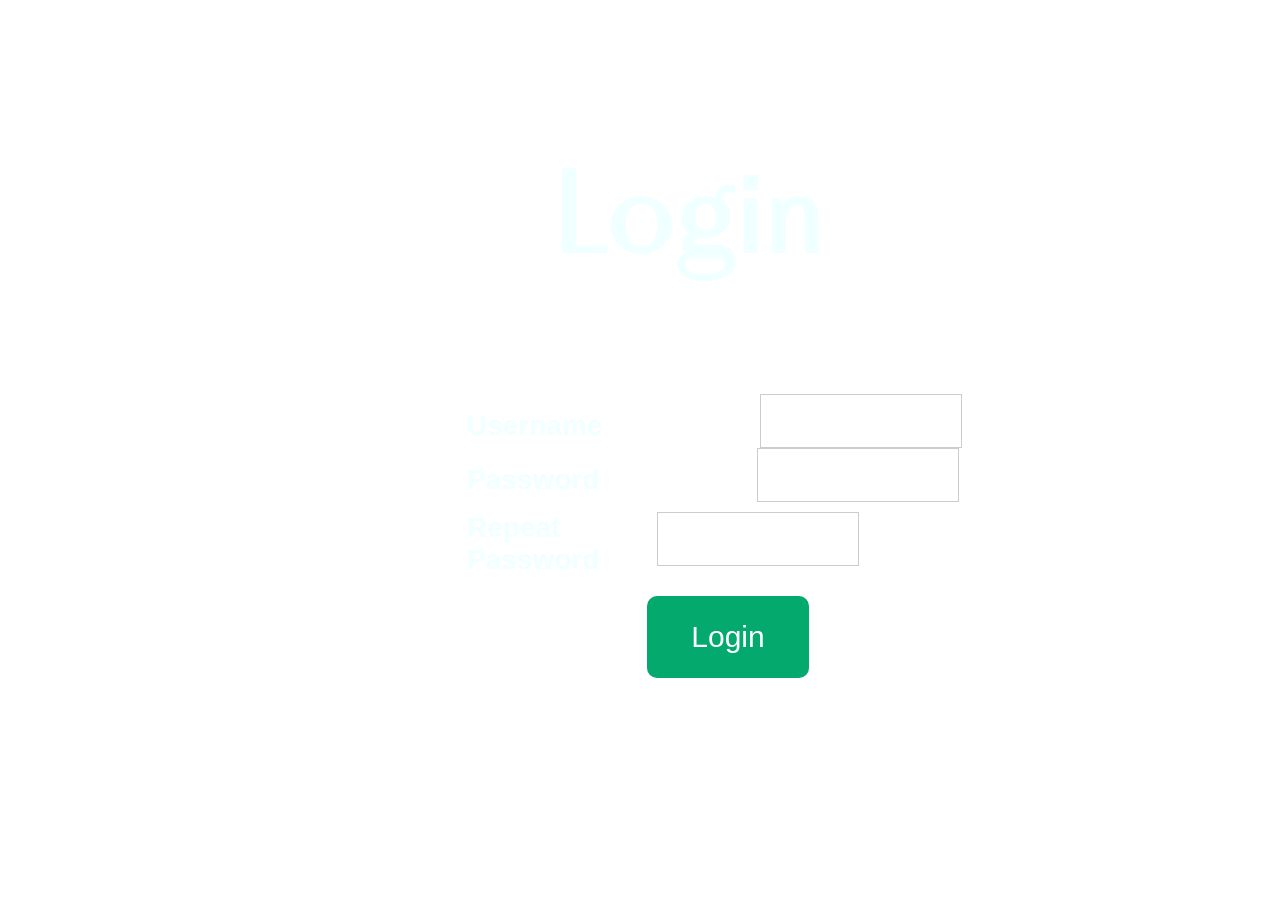
<file: auth.html>
<!DOCTYPE html>
<html>
<head>
<meta name="viewport" content="width=device-width, initial-scale=1">
<style>
@font-face {
  font-family: "chomsky";
  src: url(./public/fonts/layfort.otf);
}
body {font-family: Arial, Helvetica, sans-serif;
  background-image: url(https://plus.unsplash.com/premium_photo-1675435646764-54d18dab6bd8?ixlib=rb-4.0.3&ixid=M3wxMjA3fDB8MHxwaG90by1wYWdlfHx8fGVufDB8fHx8fA%3D%3D&auto=format&fit=crop&w=1170&q=80);
  width: 50%;
  height: 80%;
  backdrop-filter: blur(25px);
border-radius: 30px;
margin: 0 25%;
color: azure;

}
h2{
  margin-left: 180px;
}

.container{
  width: 100%;
  margin:10% 0%;
  height: 60%;
  margin-left: -60px;
 
}
form {border: 0px solid #f1f1f1;
width: 100%;
margin: 10% 25%;
font-size: 28px;

}
.wrapper{
  margin-left: 100px;
}
input[type=text], input[type=password] {
  width: 30%;
  padding: 10px 100px;
  margin: 0px 158px;
  display: inline-block;
  border: 1px solid #ccc;
  box-sizing: border-box;
  font-size: 28px;
  background: none;
}
.flex-dir{
  display: flex;
  align-items: center;
  text-align: left;

}
.labelf{
  margin-top: 10px;
}
.rpt{
  position: relative;
  left: -100px;
}

button {
  background-color: #04AA6D;
  color: white;
  padding: 24px 20px;
  margin: 20px 0;
  border: none;
  cursor: pointer;
  width: 30%;
  font-size: 30px;
  margin-left: 180px;
  border-radius: 10px;
}

button:hover {
  opacity: 0.8;
}

.cancelbtn {
  width: auto;
  padding: 10px 18px;
  background-color: #f44336;
}

.imgcontainer {
  text-align: center;
  margin: 24px 0 12px 0;
}

img.avatar {
  width: 40%;
  border-radius: 50%;
}

.container {
  padding: 16px;
}

span.psw {
  float: right;
  padding-top: 16px;
}

/* Change styles for span and cancel button on extra small screens */
@media screen and (max-width: 300px) {
  span.psw {
     display: block;
     float: none;
  }
  .cancelbtn {
     width: 100%;
  }
}
</style>
</head>
<body>
  
  <div class="container">
    <h2 style="font-family:'Chomsky';text-align: center;font-size: 112px;">Login</h2>
<div class="wrapper">
  <form action="https://sheetdb.io/api/v1/70z6n08ztu793" method="post" id="sheetdb-form">


    <div class="container">
      <div class="flex-dir">
        <label for="uname" class="labelf"><b>Username</b></label>
      <input type="text" placeholder="Enter Username" name="data[uname]" required>
      </div>
      
      <div class="flex-dir">
        <label for="psw" class="labelf"><b>Password</b></label>
      <input type="password" placeholder="Enter Password" name="data[psw]" required>
      </div>
      
      <div class="flex-dir">
        <label for="rptpsw" class="labelf"><b> Repeat Password</b></label>
      <input type="password" class="rpt" placeholder="Repeat Password" name="data[rptpsw]" required>
      </div>
      
          
      <button type="submit">Login</button>
      <label>
        
      </label>
    </div>
  
   
  </form>
</div>



  </div>


<script>
  var form = document.getElementById('sheetdb-form');
form.addEventListener("submit", e => {
e.preventDefault();
fetch(form.action, {
    method : "POST",
    body: new FormData(document.getElementById("sheetdb-form")),
}).then(
    response => response.json()
).then((html) => {
  // you can put any JS code here
  window.open('index.html', '_blank');

});
});
</script>

</body>
</html>
</file>
